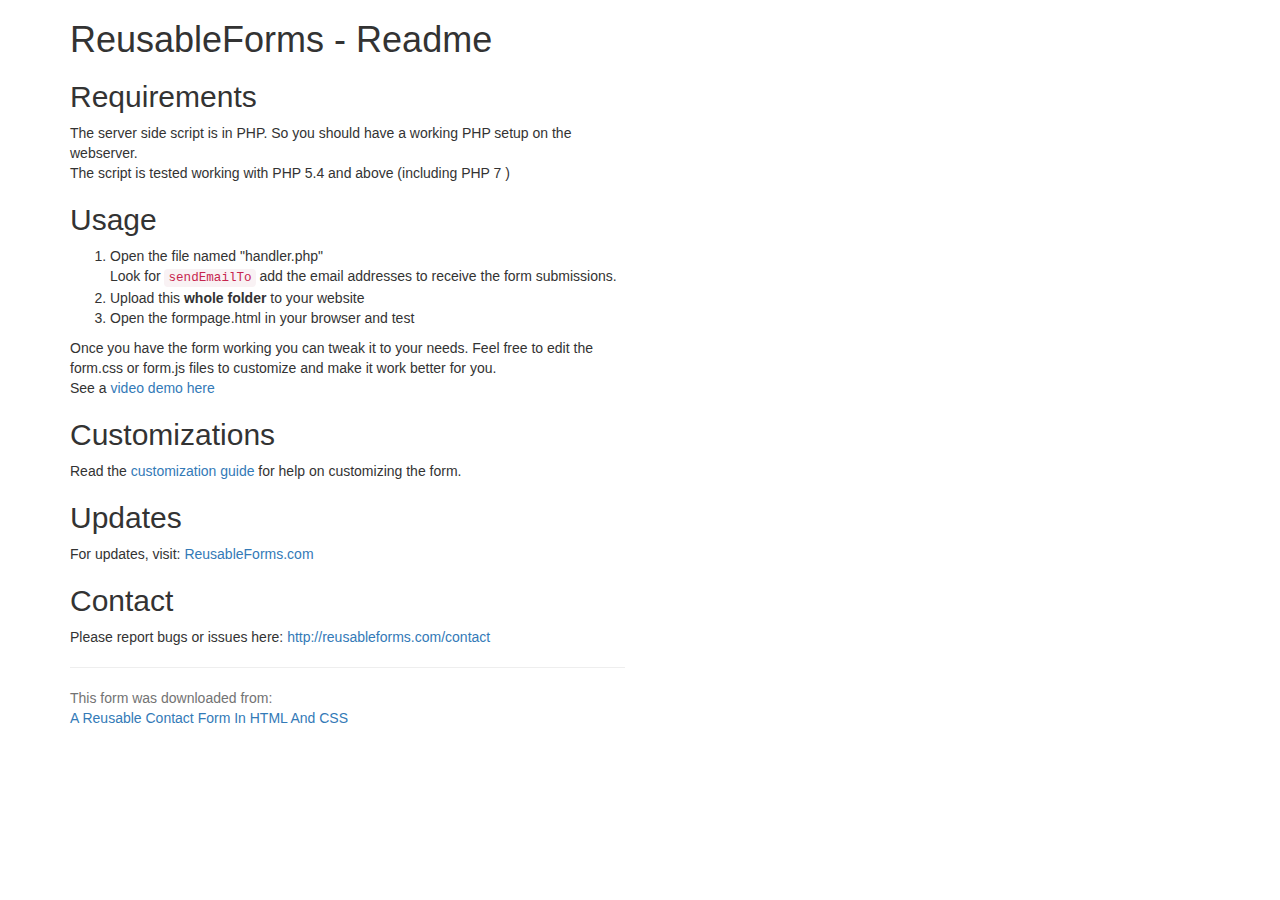
<file: readme.html>
<!doctype html>

<html lang="en">
<head>
  <meta charset="utf-8">

  <title>Reusable Form Readme First</title>
  <!-- Latest compiled and minified CSS -->
<link rel="stylesheet" href="https://maxcdn.bootstrapcdn.com/bootstrap/3.3.7/css/bootstrap.min.css" >

</head>

<body>
<div class="container">
<div class="row">
<div class="col-md-6">
<h1>ReusableForms - Readme</h1>

<h2>Requirements</h2>
The server side script is in PHP. So you should have a working PHP setup on the webserver.
<p>
The script is tested working with PHP 5.4 and above (including PHP 7 )
</p>

<h2>Usage</h2>
<ol>
<li>Open the file named "handler.php" <br/> Look for <code>sendEmailTo</code> add the email addresses to receive the form submissions.</li>
<li>Upload this <strong>whole folder</strong> to your website</li>
<li>Open the formpage.html in your browser and test</li>
</ol>
Once you have the form working you can tweak it to your needs. Feel free to edit the form.css or form.js files to customize and make it work better for you.
<p>
See a <a href="https://youtu.be/jAr4ZtLnmn0">video demo here</a>
</p>
<h2>Customizations</h2>
Read the <a href="http://reusableforms.com/doc/customization">customization guide</a> for help on customizing the form.

<h2>Updates</h2>
For updates, visit: <a href="http://reusableforms.com">ReusableForms.com</a>

<h2>Contact</h2>
Please report bugs or issues here:
<a href="http://reusableforms.com/contact">http://reusableforms.com/contact</a>
<p></p>
<hr/>
<p class="help-block">
This form was downloaded from:<br/>
<a href="http://reusableforms.com/d/o3/contact-form-in-html-and-css">A Reusable Contact Form In HTML And CSS</a>
</p>

</div>
</div>
</div>
</body>
</html>
</file>
